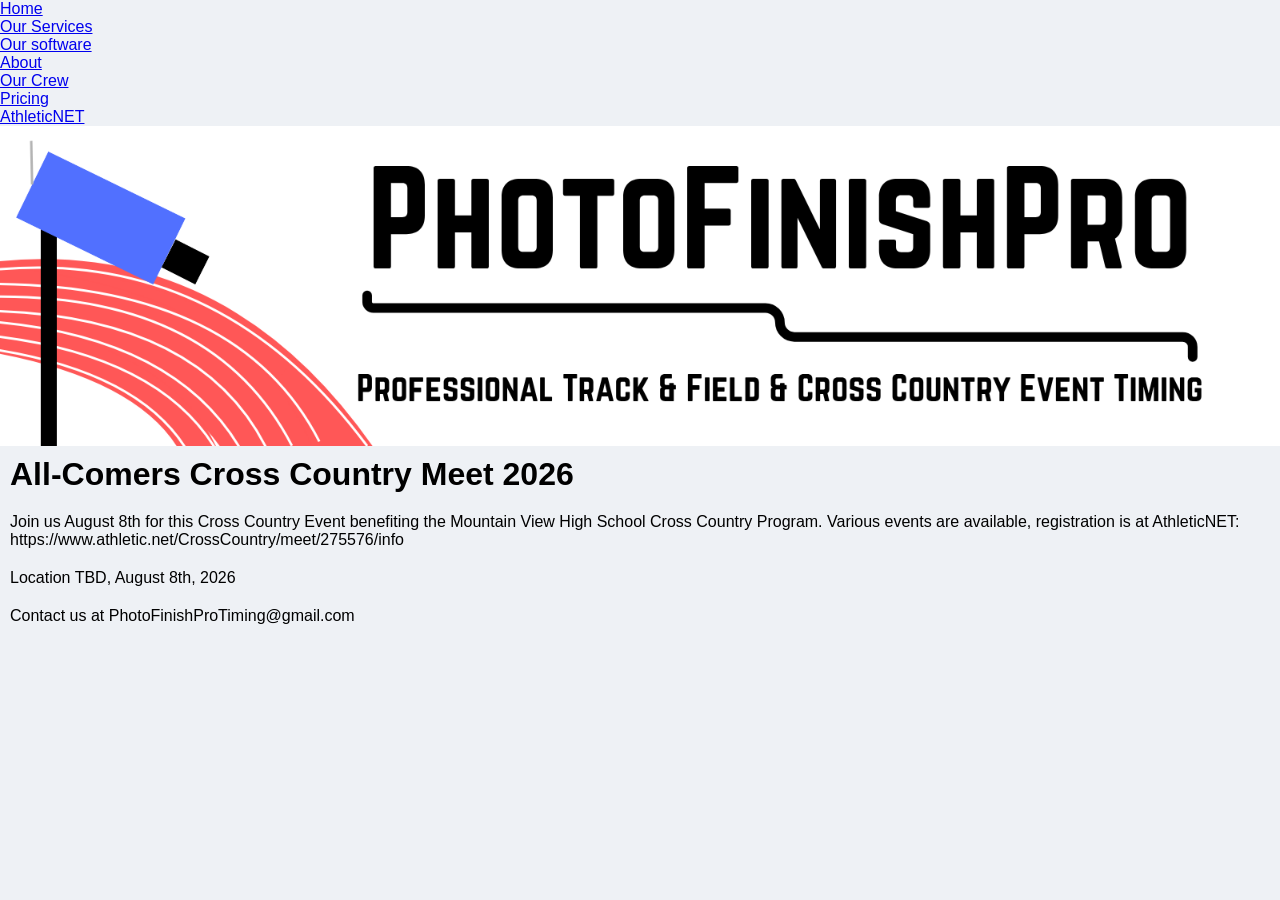
<file: allcomers-xc.html>
<!DOCTYPE html>
<html lang="en">
<meta name="viewport" content="width=device-width, initial-scale=1.0">

<head>
    <link rel="stylesheet" href="styles.css">
</head>
<ul>
  <li><a href="index.html">Home</a></li>
  <li><a href="services.html">Our Services</a></li>
  <li><a href="#contact">Our software</a></li>
  <li><a href="about.html">About</a></li>
  <li><a href="crew.html">Our Crew</a></li>
  <li><a href="pricing.html">Pricing</a></li>
  <li><a href="https://www.athletic.net/team/100235" target="_blank">AthleticNET</a></li>  
</ul>

<body>
    <img class="bannerphoto" src="PhotoFinishPro.png">
    <h1 class="info">All-Comers Cross Country Meet 2026</h1>
    <p class="info">Join us August 8th for this Cross Country Event benefiting the Mountain View High School Cross Country Program. Various events are available, registration is at AthleticNET: https://www.athletic.net/CrossCountry/meet/275576/info</p>
    <p class="info">Location TBD, August 8th, 2026</p>
    <p class="info">Contact us at PhotoFinishProTiming@gmail.com</p>
</body>
</file>
<file: styles.css>
* {
  margin: 0;
  padding: 0;
  box-sizing: border-box;
  font-family: Tahoma, sans-serif;
}

body {
  background-color: #eef1f5;
}

.info {
  padding: 10px;
}

/* Photos used on other pages */
.crewphoto,
.bannerphoto {
  display: block;
  max-width: 100%;
  height: auto;
}
.bannerphoto {
  width: 100%;
}

/* Navigation menu (scoped to #menu so other lists aren't affected) */
#menu {
  display: flex;
  flex-wrap: wrap;
  list-style: none;
  background-color: #333333;
  position: sticky;
  top: 0;
  z-index: 10;
}

#menu li a {
  display: block;
  color: white;
  text-align: center;
  padding: 14px 16px;
  text-decoration: none;
}

#menu li a:hover,
#menu li a:focus-visible {
  background-color: #111111;
}

/* Carousel */
.carousel-container {
  position: relative;
  max-width: 960px;
  margin: 0 auto;
}

.carousel-track {
  display: flex;
  overflow-x: auto;
  scroll-snap-type: x mandatory;
  overscroll-behavior-x: contain;
  -webkit-overflow-scrolling: touch;
  scrollbar-width: none;
}
.carousel-track::-webkit-scrollbar {
  display: none;
}

.carousel-slide {
  position: relative;
  flex: 0 0 100%;
  scroll-snap-align: start;
  scroll-snap-stop: always;
  aspect-ratio: 16 / 9;
}

.carousel-slide img {
  width: 100%;
  height: 100%;
  object-fit: cover;
  display: block;
}

/* Show the banner whole instead of cropping it */
.carousel-slide.banner img {
  object-fit: contain;
}

.carousel-slide figcaption {
  position: absolute;
  left: 0;
  right: 0;
  bottom: 0;
  padding: 2rem 64px 0.75rem; /* side padding keeps text clear of the buttons */
  background: linear-gradient(to top, rgba(0, 0, 0, 0.75), rgba(0, 0, 0, 0));
  color: white;
  font-size: 1rem;
  line-height: 1.3;
  text-align: center;
}

.carousel-btn {
  position: absolute;
  top: 50%;
  transform: translateY(-50%);
  width: 44px;
  height: 44px;
  border: none;
  border-radius: 50%;
  background-color: rgba(0, 0, 0, 0.6);
  color: white;
  font-size: 18px;
  cursor: pointer;
}
.carousel-btn:hover,
.carousel-btn:focus-visible {
  background-color: rgba(0, 0, 0, 0.8);
}
.prev-btn { left: 15px; }
.next-btn { right: 15px; }

/* About section + Strava widget */
.about {
  display: flex;
  flex-wrap: wrap;
  align-items: flex-start;
  gap: 1rem;
  max-width: 960px;
  margin: 1rem auto;
  padding: 0 10px;
}

.about-text {
  flex: 1 1 320px;
}

.strava {
  flex: 0 0 300px;
  max-width: 100%;
}

.strava iframe {
  display: block;
  width: 100%;
  height: 300px; /* adjust to taste */
  border: 0;
  border-radius: 8px;
  background-color: white;
}

/* Content pages (services, etc.) */
.page {
  max-width: 960px;
  margin: 1rem auto;
  padding: 0 10px;
}

.page h1,
.page h2 {
  padding: 10px 0;
}

.services {
  padding: 0 0 1rem 1.5rem;
  line-height: 1.8;
}

.page p {
  margin-bottom: 1rem;
  line-height: 1.6;
}

/* Crew cards: stack on phones, 2-3 across on larger screens */
.crew {
  display: grid;
  grid-template-columns: repeat(auto-fit, minmax(260px, 1fr));
  gap: 1rem;
  margin-bottom: 1.5rem;
}

.member {
  background-color: white;
  border-radius: 8px;
  overflow: hidden;
}

.member img,
.photo-placeholder {
  display: block;
  width: 100%;
  aspect-ratio: 1 / 1;
  object-fit: cover;
  object-position: center top;
}

/* Stand-in until a real photo arrives */
.photo-placeholder {
  display: grid;
  place-items: center;
  background-color: #6b7280;
  color: white;
  font-size: 3rem;
  font-weight: bold;
}

.member-body {
  padding: 1rem;
}

.member h2 {
  font-size: 1.25rem;
}

.member .role {
  margin: 0.25rem 0 0.75rem;
  font-weight: bold;
  color: #4b5563;
}

.member .facts {
  font-size: 0.9rem;
}

.member .meets {
  font-size: 0.9rem;
  margin-bottom: 0;
}

/* Pricing page */
.hero {
  display: block;
  width: 100%;
  max-height: 400px;
  object-fit: cover;
}

.sport-picker {
  display: flex;
  flex-wrap: wrap;
  align-items: center;
  gap: 0.5rem;
  margin: 1rem 0;
}

.sport-picker label {
  font-weight: bold;
}

.sport-picker select {
  max-width: 100%;
  padding: 0.5rem;
  font-size: 1rem;
}

/* Wide pricing tables scroll sideways instead of squishing on phones */
.table-scroll {
  overflow-x: auto;
  margin-bottom: 1.5rem;
}

.table-scroll table {
  min-width: 480px;
}

.estimator {
  max-width: 600px;
  margin: 0 auto 1.5rem;
  padding: 1rem;
  background-color: white;
  border-radius: 8px;
}

.estimator .hint {
  font-size: 0.9rem;
  color: #4b5563;
}

.field {
  margin-bottom: 1rem;
}

.field label {
  display: block;
  margin-bottom: 0.25rem;
  font-weight: bold;
}

/* Package + add-on controls generated by pricing.js.
   The script outputs a flat run of <input><label><br>, so these rules turn it
   into tidy rows: the checkbox/quantity box floats left and the label wraps
   neatly beside it, even when the label is long. */
#estimator_form {
  margin-bottom: 1rem;
}

#estimator_form br {
  display: none;
}

#estimator_form label[for="packages"] {
  display: block;
  margin-bottom: 0.25rem;
  font-weight: bold;
}

#estimator_form select {
  display: block;
  margin-bottom: 1rem;
}

#estimator_form > strong {
  display: block;
  margin-bottom: 0.5rem;
}

#estimator_form input[id^="addon_"] {
  float: left;
  clear: left;
  margin: 0.5rem 0.6rem 0 0;
}

#estimator_form input[type="checkbox"] {
  width: 1.25rem;
  height: 1.25rem;
}

#estimator_form input[id^="addon_"] + label {
  display: block;
  overflow: hidden;
  min-height: 2.5rem;
  padding: 0.45rem 0;
  line-height: 1.3;
  cursor: pointer;
}

/* Long values (emails, URLs) shouldn't push the quote off-screen */
#invoice_output td,
#this_pricing_matrix td {
  overflow-wrap: anywhere;
}

/* The "Send This Quote to Us" button created after Get Quote */
#invoice_output button {
  min-height: 44px;
  padding: 0.75rem 1.5rem;
  border: 0;
  border-radius: 6px;
  background-color: #333333;
  color: white;
  cursor: pointer;
}

#invoice_output button:hover,
#invoice_output button:focus-visible {
  background-color: #111111;
}

#invoice_output button:disabled {
  opacity: 0.6;
  cursor: default;
}

/* 1rem+ text in inputs also stops iPhones zooming in when you tap a field */
.estimator input:not([type="checkbox"]):not([type="radio"]):not([type="submit"]),
.estimator select {
  width: 100%;
  padding: 0.6rem;
  font-size: 1rem;
  border: 1px solid #9ca3af;
  border-radius: 6px;
}

.estimator input[type="submit"] {
  min-height: 44px;
  padding: 0.75rem 1.5rem;
  margin-bottom: 1rem;
  border: 0;
  border-radius: 6px;
  background-color: #333333;
  color: white;
  font-size: 1rem;
  cursor: pointer;
}

.estimator input[type="submit"]:hover,
.estimator input[type="submit"]:focus-visible {
  background-color: #111111;
}

/* Phones: turn the pricing table into stacked cards, one per package/add-on */
@media (max-width: 600px) {
  .table-scroll table {
    min-width: 0;
  }

  #this_pricing_matrix,
  #this_pricing_matrix tbody,
  #this_pricing_matrix tr,
  #this_pricing_matrix th,
  #this_pricing_matrix td {
    display: block;
    width: 100%;
  }

  #this_pricing_matrix th,
  #this_pricing_matrix td {
    border: 0;
    padding: 0.2rem 0.6rem;
  }

  #this_pricing_matrix tr {
    padding: 0.5rem 0;
    border-bottom: 2px solid #9ca3af;
  }

  /* Hide the "Name / Price / Features / Sample" header row; each cell gets its own label instead */
  #this_pricing_matrix tr:has(> td:nth-child(4) > strong) {
    display: none;
  }

  #this_pricing_matrix td:first-child:nth-last-child(4) {
    font-weight: bold;
    font-size: 1.1em;
  }

  #this_pricing_matrix td:nth-child(2):nth-last-child(3)::before {
    content: "Price: ";
    font-weight: bold;
  }

  #this_pricing_matrix td:nth-child(3):nth-last-child(2)::before {
    content: "Features: ";
    font-weight: bold;
  }

  #this_pricing_matrix td:nth-child(4):last-child::before {
    content: "Sample: ";
    font-weight: bold;
  }
}

/* Product cards (software page) */
.products {
  display: grid;
  grid-template-columns: repeat(auto-fit, minmax(280px, 1fr));
  gap: 1rem;
  margin-bottom: 1.5rem;
}

.product {
  padding: 1rem;
  background-color: white;
  border-radius: 8px;
}

.product.featured {
  grid-column: 1 / -1;
}

.product h2 {
  margin-bottom: 0.5rem;
  font-size: 1.25rem;
}

.product h3 {
  margin: 1rem 0 0.25rem;
  font-size: 1rem;
}

.product ul {
  margin-bottom: 1rem;
  padding-left: 1.25rem;
  line-height: 1.6;
}

.product hr {
  margin: 1rem 0;
}

.badge {
  display: inline-block;
  margin-right: 0.25rem;
  padding: 0.1rem 0.6rem;
  border-radius: 999px;
  background-color: #fde68a;
  color: #78350f;
  font-size: 0.8rem;
  font-weight: bold;
}

.badge.available {
  background-color: #bbf7d0;
  color: #14532d;
}

.button {
  display: inline-block;
  padding: 0.75rem 1.5rem;
  border-radius: 6px;
  background-color: #333333;
  color: white;
  text-decoration: none;
}

.button:hover,
.button:focus-visible {
  background-color: #111111;
}

/* Changelog: release cards in a single column */
.releases {
  display: flex;
  flex-direction: column;
  gap: 1rem;
  margin-bottom: 1.5rem;
}

/* Meets list */
.meets-message {
  grid-column: 1 / -1;
}

.past-meets {
  margin-bottom: 1.5rem;
}

.past-meets summary {
  margin-bottom: 1rem;
  font-weight: bold;
  cursor: pointer;
}

/* Numbered process steps (How We Time) */
.steps {
  list-style: none;
  counter-reset: step;
  padding: 0;
}

.steps li {
  position: relative;
  counter-increment: step;
  margin-bottom: 0.75rem;
  padding: 1rem 1rem 1rem 3.5rem;
  background-color: white;
  border-radius: 8px;
  line-height: 1.6;
}

.steps li::before {
  content: counter(step);
  position: absolute;
  top: 1rem;
  left: 1rem;
  display: grid;
  place-items: center;
  width: 1.75rem;
  height: 1.75rem;
  border-radius: 50%;
  background-color: #333333;
  color: white;
  font-size: 0.9rem;
  font-weight: bold;
}

.step-figure {
  margin-top: 1rem;
}

.step-figure img {
  display: block;
  max-width: 100%;
  height: auto;
  margin: 0 auto;
  border-radius: 6px;
}

.step-figure figcaption {
  margin-top: 0.5rem;
  font-size: 0.875rem;
  color: #4b5563;
  text-align: center;
}

/* Testimonials */
.review {
  padding: 1rem;
  background-color: white;
  border-radius: 8px;
}

.review figcaption {
  font-weight: bold;
}

.reviewer {
  margin-top: 0.5rem;
  font-size: 0.875rem;
  color: #6b7280;
}

/* Tables */
table {
  font-family: arial, sans-serif;
  border-collapse: collapse;
  width: 100%;
}

td, th {
  border: 1px solid #c9ced6;
  text-align: left;
  padding: 8px;
}

tr:nth-child(even) {
  background-color: #dde1e7;
}

.checked {
  color: orange;
}

/* Footer */
.site-footer {
  display: flex;
  flex-direction: column;
  align-items: center;
  gap: 0.75rem;
  padding: 2rem 1rem;
  text-align: center;
  font-size: 0.875rem;
  color: #4b5563;
  border-top: 1px solid #d1d5db;
}

.social {
  display: flex;
  gap: 1.25rem;
}

.social a {
  display: grid;
  place-items: center;
  width: 2.75rem; /* comfortable tap target */
  height: 2.75rem;
  font-size: 1.25rem;
  color: inherit;
  border-radius: 50%;
  transition: color 0.2s, background-color 0.2s;
}

.social a:hover,
.social a:focus-visible {
  color: #111827;
  background-color: #dde1e7;
}

/* Soft shadow so white cards stand out on the lighter background */
.member,
.product,
.review,
.estimator,
.steps li {
  box-shadow: 0 1px 3px rgba(0, 0, 0, 0.12);
}
</file>
